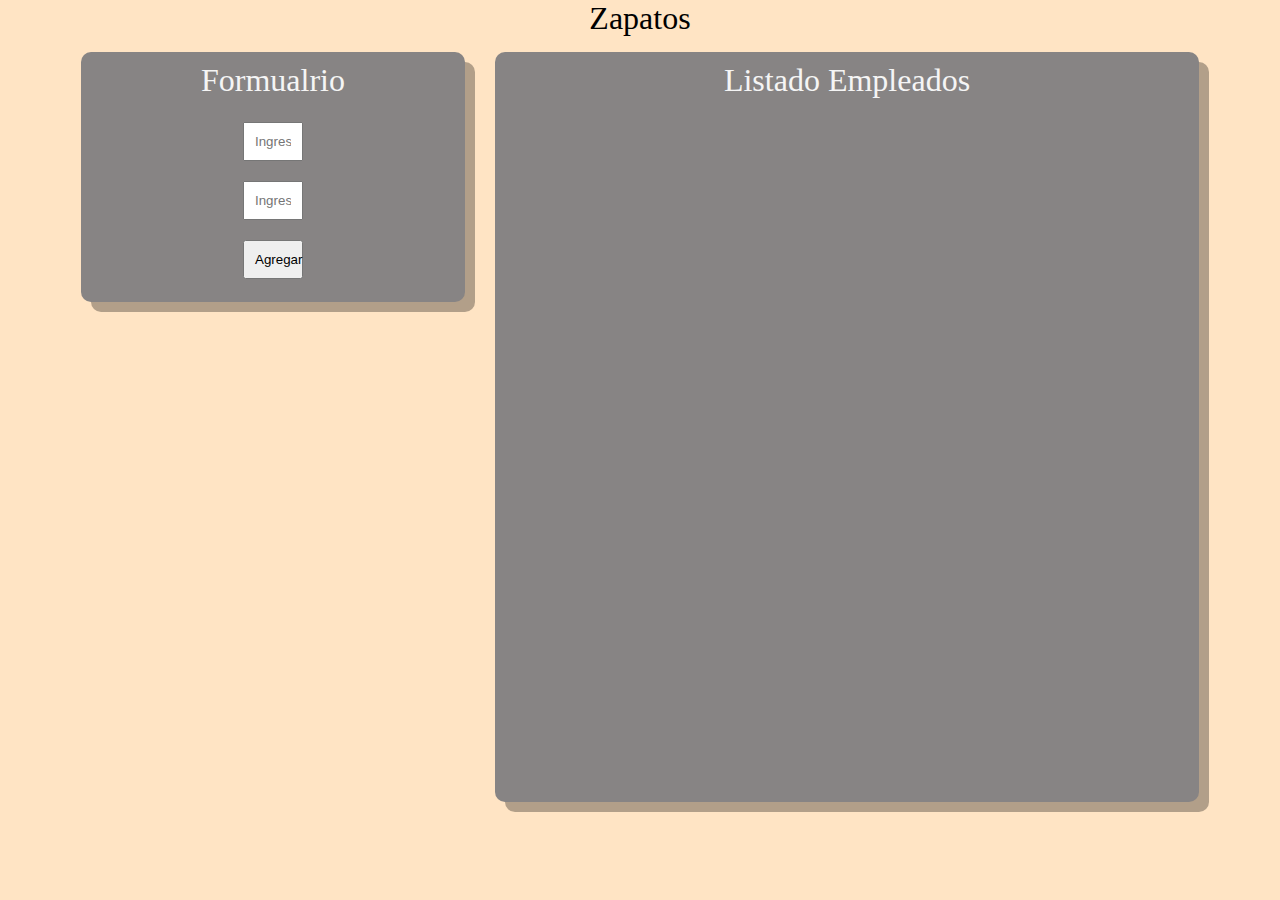
<file: index.html>
<!DOCTYPE html>
<html lang="es">
<head>
    <meta charset="UTF-8">
    <meta name="viewport" content="width=device-width, initial-scale=1.0">
    <title>Tienda</title>
    <link rel="stylesheet" href="./styles.css">
</head>
<body>
    
    <div class="div-titulo">
        <h1>Zapatos</h1>
    </div>

    <div class="contenedor">

        <div class="div-formulario">
            <h2>Formualrio</h2>

            <form action="#" id="formulario">
                <input type="text" id="nombre" placeholder="Ingresa un nombre">
                <input type="text" id="puesto" placeholder="Ingresa un puesto">
                <button type="submit" id="btnAgregar">Agregar</button>
            </form>
        </div>

        <div class="div-listado">
            <h2>Listado Empleados</h2>
            <div class="div-empleados">
                
            </div>
        </div>

    </div>

    <script src="./script.js"></script>
</body>
</html>
</file>
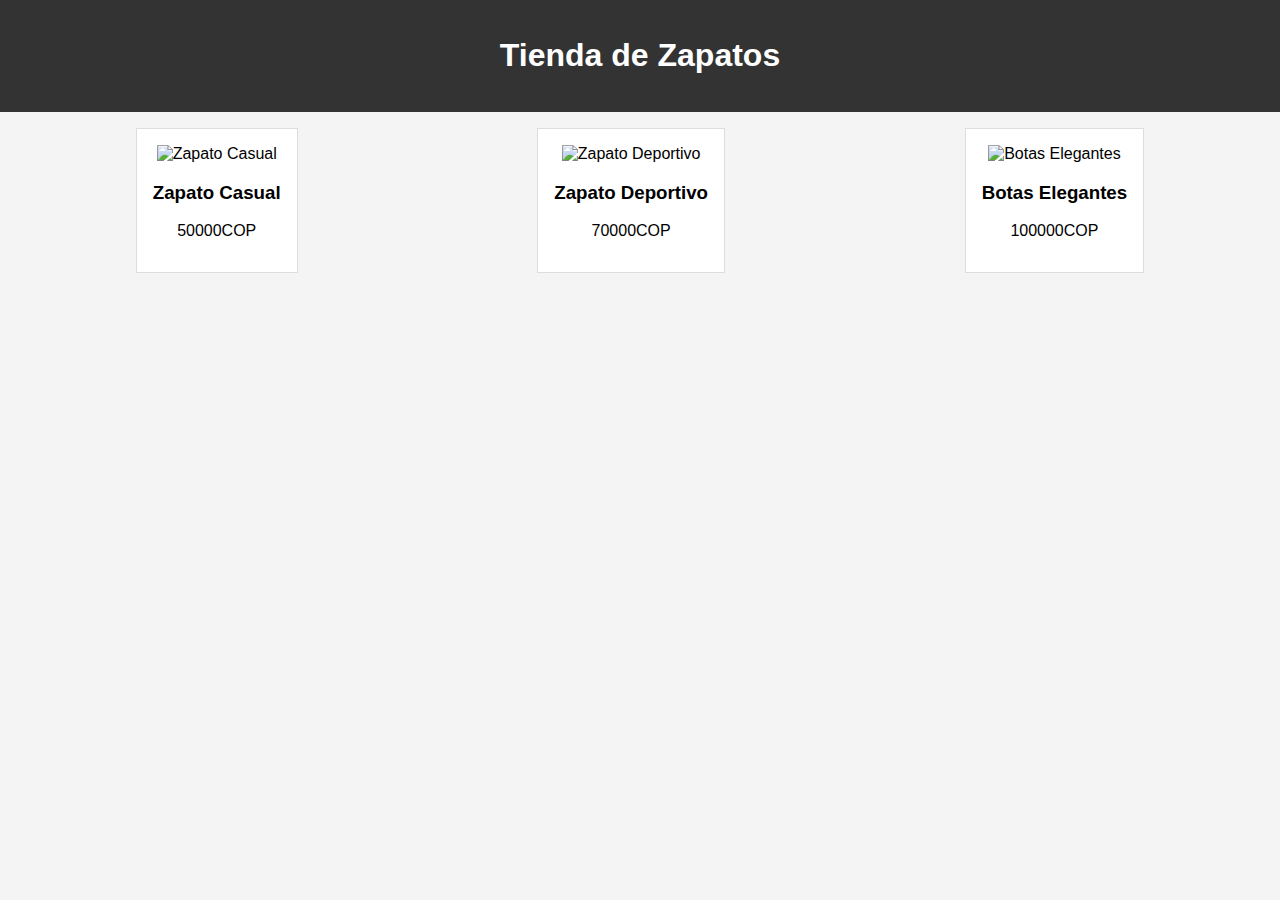
<file: img/index.html>
<!DOCTYPE html>
<html lang="en">
<head>
    <meta charset="UTF-8">
    <meta name="viewport" content="width=device-width, initial-scale=1.0">
    <link rel="stylesheet" href="./styles.css">
    <title>Tienda de Zapatos</title>
</head>
<body>
    <header>
        <h1>Tienda de Zapatos</h1>
    </header>

    <section id="productos">
        <!-- Aquí se mostrarán los productos -->
    </section>

    <script src="./script.js"></script>
</body>
</html>
</file>
<file: styles.css>
* {
    margin: 0;
    padding: 0;
    box-sizing: border-box;
}


body {
    background-color: bisque;
}

.div-titulo {
    width: 100%;
    height: 100%;
    display: flex;
    justify-content: center;
    align-items: center;
}

.div-titulo h1 {
    font-weight: 300;
}

.contenedor {
    width: 100%;
    height: calc(100vh - 100px);
    display: flex;
    justify-content: center;
}

/* ESTILOS FORMULARIO */
.contenedor .div-formulario {
    width: 30%;
    height: 250px;
    margin: 15px 15px;
    background-color: rgb(135, 132, 132);
    display: flex;
    flex-direction: column;
    justify-content: center;
    align-items: center;
    border-radius: 10px;
    box-shadow: 10px 10px rgba(0, 0, 0, 0.3);
}

.contenedor .div-formulario h2 {
    margin-top: 10px;
    font-weight: 300;
    font-size: 2em;
    color: whitesmoke;
}

.contenedor .div-formulario form {
    width: 100%;
    height: 100%;
    display: flex;
    flex-direction: column;
    justify-content: center;
    align-items: center;
}

.contenedor .div-formulario form input, 
.contenedor .div-formulario form button {
    width: 60px;
    padding: 10px 10px;
    margin: 10px 10px;
}

/* ESTILOS LISTADO */
.contenedor .div-listado {
    width: 55%;
    height: calc(100% - 50px);
    margin: 15px 15px;
    background-color: rgb(135, 132, 132);
    display: flex;
    flex-direction: column;
    align-items: center;
    border-radius: 10px;
    box-shadow: 10px 10px rgba(0, 0, 0, 0.3);
}

.contenedor .div-listado h2 {
    margin-top: 10px;
    font-weight: 300;
    font-size: 2em;
    color: whitesmoke;
}

.contenedor .div-listado .div-empleados {
    width: 100%;
    height: 100%;
    display: flex;
    flex-direction: column;
    align-items: center;
    margin: 15px;
    padding: 0 30px;
}

.contenedor .div-listado .div-empleados p {
    margin: 10px 0;
    font-size: 1em;
    color: #ddd;
}

hr {
    width: 100%;
    height: 1px;
}

.btn {
    padding: 5px 10px;
    border: none;
    margin: 0 5px;
    color: white;
    border-radius: 50px;
}

.btn-editar {
    background-color: green;
}

.btn-eliminar {
    background-color: red;
}
</file>
<file: img/styles.css>
body {
    font-family: Arial, sans-serif;
    margin: 0;
    padding: 0;
    background-color: #f4f4f4;
}

header {
    background-color: #333;
    color: #fff;
    text-align: center;
    padding: 1em;
}

#productos {
    display: flex;
    flex-wrap: wrap;
    justify-content: space-around;
    margin: 1em;
}

.producto {
    background-color: #fff;
    border: 1px solid #ddd;
    padding: 1em;
    text-align: center;
    max-width: 300px;
}

.producto img {
    max-width: 100%;
    height: auto;
}
</file>
